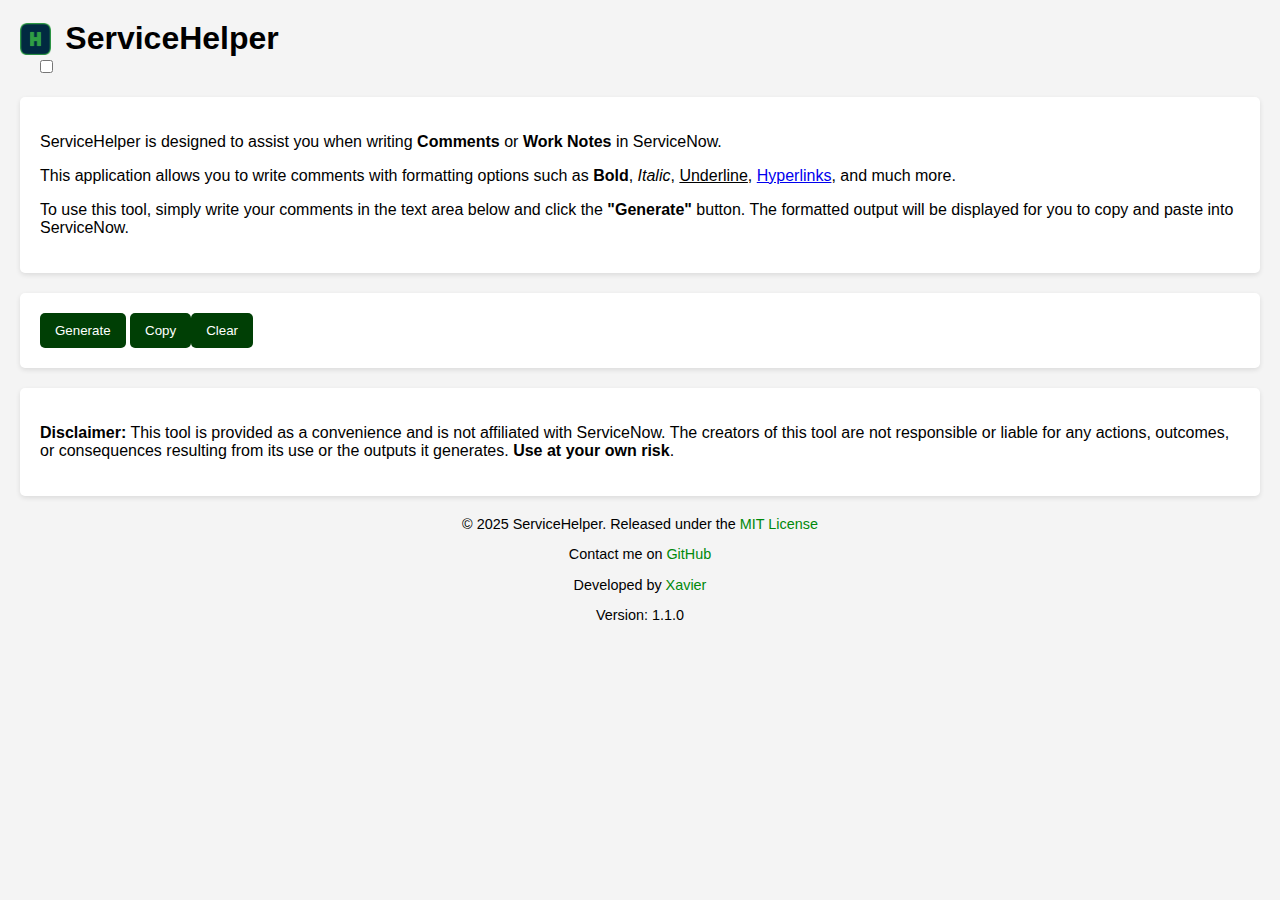
<file: index.html>
<!DOCTYPE html>
<html lang="en">
    <head>
        <meta charset="UTF-8">
        <title>ServiceHelper</title>
        <meta name="viewport" content="width=device-width, initial-scale=1.0">
        <link rel="icon"type="image/png" href="./assets/favicon.png">
        <link href="styles/qhill.css" rel="stylesheet"/>
        <link rel="stylesheet" href="styles/style.css">
    </head>
    <body>
        <nav>
            <div id="logo">
                <a href="index.html" style="text-decoration:none; color:inherit;">
                    <img src="./assets/favicon.png" alt="ServiceHelper Logo" style="height:32px;vertical-align:middle;margin-right:10px;">
                    <h1 style="display:inline;vertical-align:middle;">ServiceHelper</h1>
                </a>
            </div>
            <!-- <div id="nav-links">
                <a href="docs.html" style="text-decoration:none; color:inherit;">
                    <h1 style="display:inline;vertical-align:middle;">Docs</h1>
                </a>
            </div> -->
            <div class="toggle-switch" id="theme-toggle" style="margin-left:1rem;">
              <input type="checkbox" id="switch" />
              <label for="switch">
                <span class="toggle"></span>
                <span class="moon"></span>
                <span class="sun"></span>
              </label>
            </div>
        </nav>
        <main>
            <section id="instructions">
                <p>ServiceHelper is designed to assist you when writing <b>Comments</b> or <b>Work Notes</b> in ServiceNow.</p>
                <p>This application allows you to write comments with formatting options such as <b>Bold</b>, <i>Italic</i>, <u>Underline</u>, <a href="#" id="hyperlink">Hyperlinks</a>, and much more.</p>
                <p>To use this tool, simply write your comments in the text area below and click the <b>"Generate"</b> button. The formatted output will be displayed for you to copy and paste into ServiceNow.</p>
            </section>
            <section id="input-section">
                <div class="wrapper">
                    <div class="editor">
                    <div id="editor-container"></div>
                    <div class="button-container">
                        <button class="preview-button btn" id="preview-button">Generate</button>
                        <button class="copy-button btn" id="copy-button">Copy</button>
                    </div>
                    </div>
                    <div id="output" class="output" tabindex="0"></div>
                </div>
            </section>
            <section id="Disclaimer">
                <p><b>Disclaimer:</b> This tool is provided as a convenience and is not affiliated with ServiceNow. The creators of this tool are not responsible or liable for any actions, outcomes, or consequences resulting from its use or the outputs it generates. <b>Use at your own risk</b>.</p>
            </section>
        </main>
        <footer>
            <p>&copy; 2025 ServiceHelper. Released under the <a href="https://opensource.org/licenses/MIT" target="_blank">MIT License</a></p>
            <p>Contact me on <a href="https://github.com/xman601/ServiceHelper" target="_blank">GitHub</a></p>
            <p>Developed by <a href="https://xavierj.me" target="_blank">Xavier</a> </p>
            <p>Version: 1.1.0</p>
        </footer>
        <script src="https://cdn.quilljs.com/1.3.6/quill.js"></script>
        <script src="scripts/app.js"></script>
    </body>
</html>
</file>
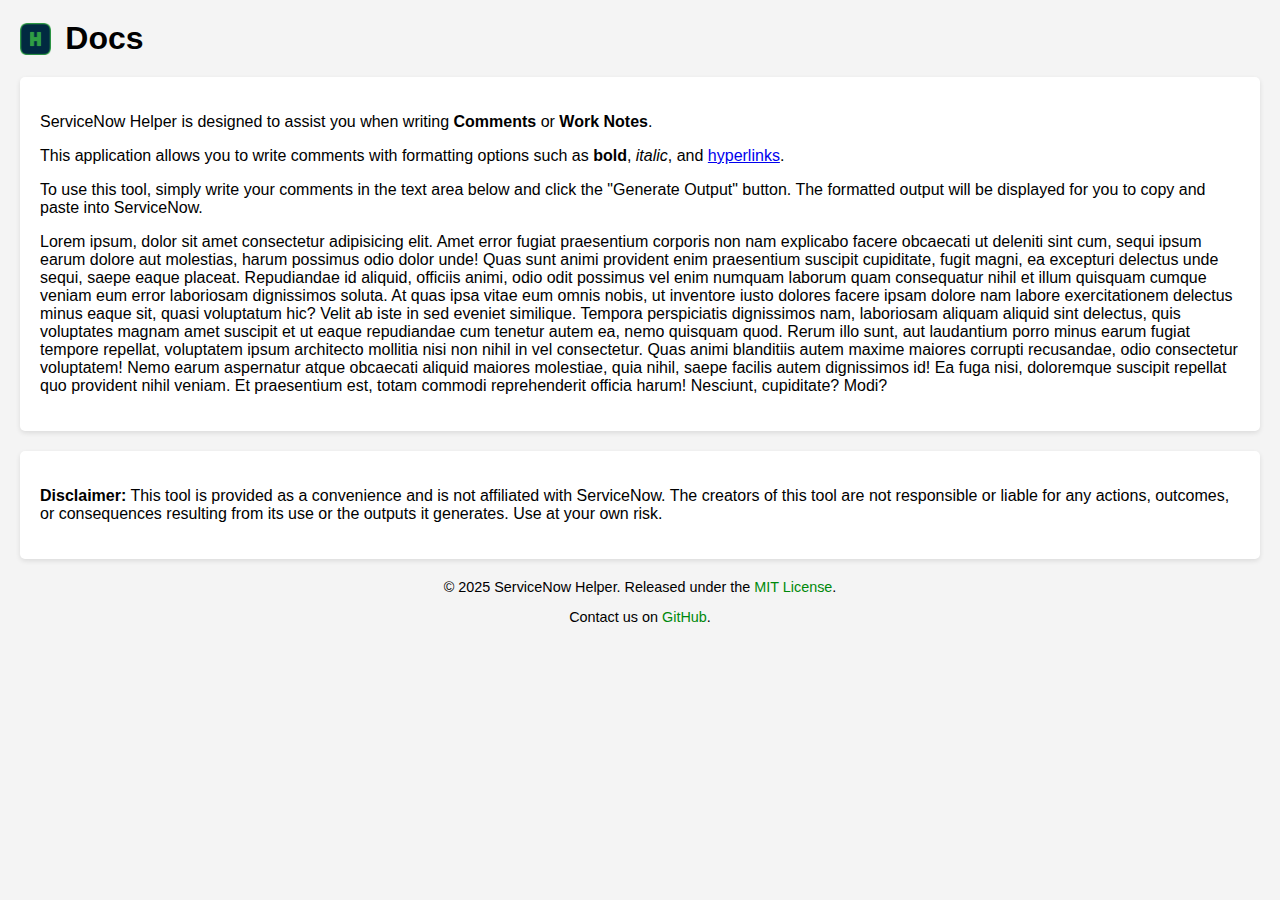
<file: docs.html>
<!DOCTYPE html>
<html lang="en">
    <head>
        <meta charset="UTF-8">
        <title>ServiceNow Helper</title>
        <meta name="viewport" content="width=device-width, initial-scale=1.0">
        <link rel="icon"  type="image/png" href="./assets/favicon.png">
        <link rel="stylesheet" href="styles/style.css">
    </head>
    <body>
        <nav>
            <div id="logo">
                <a href="index.html" style="text-decoration:none; color:inherit;">
                    <img src="./assets/favicon.png" alt="ServiceNow Helper Logo" style="height:32px;vertical-align:middle;margin-right:10px;">
                    <h1 style="display:inline;vertical-align:middle;">Docs</h1>
                </a>
            </div>
        </nav>
        <main>
            <section id="Docs">
                <p>ServiceNow Helper is designed to assist you when writing <b>Comments</b> or <b>Work Notes</b>.</p>
                <p>This application allows you to write comments with formatting options such as <b>bold</b>, <i>italic</i>, and <a href="#" id="hyperlink">hyperlinks</a>.</p>
                <p>To use this tool, simply write your comments in the text area below and click the "Generate Output" button. The formatted output will be displayed for you to copy and paste into ServiceNow.</p>
                <p>Lorem ipsum, dolor sit amet consectetur adipisicing elit. Amet error fugiat praesentium corporis non nam explicabo facere obcaecati ut deleniti sint cum, sequi ipsum earum dolore aut molestias, harum possimus odio dolor unde! Quas sunt animi provident enim praesentium suscipit cupiditate, fugit magni, ea excepturi delectus unde sequi, saepe eaque placeat. Repudiandae id aliquid, officiis animi, odio odit possimus vel enim numquam laborum quam consequatur nihil et illum quisquam cumque veniam eum error laboriosam dignissimos soluta. At quas ipsa vitae eum omnis nobis, ut inventore iusto dolores facere ipsam dolore nam labore exercitationem delectus minus eaque sit, quasi voluptatum hic? Velit ab iste in sed eveniet similique. Tempora perspiciatis dignissimos nam, laboriosam aliquam aliquid sint delectus, quis voluptates magnam amet suscipit et ut eaque repudiandae cum tenetur autem ea, nemo quisquam quod. Rerum illo sunt, aut laudantium porro minus earum fugiat tempore repellat, voluptatem ipsum architecto mollitia nisi non nihil in vel consectetur. Quas animi blanditiis autem maxime maiores corrupti recusandae, odio consectetur voluptatem! Nemo earum aspernatur atque obcaecati aliquid maiores molestiae, quia nihil, saepe facilis autem dignissimos id! Ea fuga nisi, doloremque suscipit repellat quo provident nihil veniam. Et praesentium est, totam commodi reprehenderit officia harum! Nesciunt, cupiditate? Modi?</p>
            </section>
            <section id="Disclaimer">
                <p><b>Disclaimer:</b> This tool is provided as a convenience and is not affiliated with ServiceNow. The creators of this tool are not responsible or liable for any actions, outcomes, or consequences resulting from its use or the outputs it generates. Use at your own risk.</p>
            </section>
        </main>
        <footer>
            <p>&copy; 2025 ServiceNow Helper. Released under the <a href="https://opensource.org/licenses/MIT" target="_blank">MIT License</a>.</p>
            <p>Contact us on <a href="https://github.com/xman601/ServiceNowHelper" target="_blank">GitHub</a>.</p>
        </footer>
        <script src="scripts/app.js"></script>
    </body>
</html>
</file>
<file: styles/qhill.css>
.ql-container {
  box-sizing: border-box;
  font-family: Helvetica, Arial, sans-serif;
  font-size: 13px;
  height: 100%;
  margin: 0px;
  position: relative;
}
.ql-container.ql-disabled .ql-tooltip {
  visibility: hidden;
}
.ql-container.ql-disabled .ql-editor ul[data-checked] > li::before {
  pointer-events: none;
}
.ql-clipboard {
  left: -100000px;
  height: 1px;
  overflow-y: hidden;
  position: absolute;
  top: 50%;
}
.ql-clipboard p {
  margin: 0;
  padding: 0;
}
.ql-editor {
  box-sizing: border-box;
  line-height: 1.42;
  height: 100%;
  outline: none;
  overflow-y: auto;
  padding: 12px 15px;
  tab-size: 4;
  -moz-tab-size: 4;
  text-align: left;
  white-space: pre-wrap;
  word-wrap: break-word;
}
.ql-editor > * {
  cursor: text;
}
.ql-editor p,
.ql-editor ol,
.ql-editor ul,
.ql-editor pre,
.ql-editor blockquote,
.ql-editor h1,
.ql-editor h2,
.ql-editor h3,
.ql-editor h4,
.ql-editor h5,
.ql-editor h6 {
  margin: 0;
  padding: 0;
  counter-reset: list-1 list-2 list-3 list-4 list-5 list-6 list-7 list-8 list-9;
}
.ql-editor ol,
.ql-editor ul {
  padding-left: 1.5em;
}
.ql-editor ol > li,
.ql-editor ul > li {
  list-style-type: none;
}
.ql-editor ul > li::before {
  content: '\2022';
}
.ql-editor ul[data-checked=true],
.ql-editor ul[data-checked=false] {
  pointer-events: none;
}
.ql-editor ul[data-checked=true] > li *,
.ql-editor ul[data-checked=false] > li * {
  pointer-events: all;
}
.ql-editor ul[data-checked=true] > li::before,
.ql-editor ul[data-checked=false] > li::before {
  color: #777;
  cursor: pointer;
  pointer-events: all;
}
.ql-editor ul[data-checked=true] > li::before {
  content: '\2611';
}
.ql-editor ul[data-checked=false] > li::before {
  content: '\2610';
}
.ql-editor li::before {
  display: inline-block;
  white-space: nowrap;
  width: 1.2em;
}
.ql-editor li:not(.ql-direction-rtl)::before {
  margin-left: -1.5em;
  margin-right: 0.3em;
  text-align: right;
}
.ql-editor li.ql-direction-rtl::before {
  margin-left: 0.3em;
  margin-right: -1.5em;
}
.ql-editor ol li:not(.ql-direction-rtl),
.ql-editor ul li:not(.ql-direction-rtl) {
  padding-left: 1.5em;
}
.ql-editor ol li.ql-direction-rtl,
.ql-editor ul li.ql-direction-rtl {
  padding-right: 1.5em;
}
.ql-editor ol li {
  counter-reset: list-1 list-2 list-3 list-4 list-5 list-6 list-7 list-8 list-9;
  counter-increment: list-0;
}
.ql-editor ol li:before {
  content: counter(list-0, decimal) '. ';
}
.ql-editor ol li.ql-indent-1 {
  counter-increment: list-1;
}
.ql-editor ol li.ql-indent-1:before {
  content: counter(list-1, lower-alpha) '. ';
}
.ql-editor ol li.ql-indent-1 {
  counter-reset: list-2 list-3 list-4 list-5 list-6 list-7 list-8 list-9;
}
.ql-editor ol li.ql-indent-2 {
  counter-increment: list-2;
}
.ql-editor ol li.ql-indent-2:before {
  content: counter(list-2, lower-roman) '. ';
}
.ql-editor ol li.ql-indent-2 {
  counter-reset: list-3 list-4 list-5 list-6 list-7 list-8 list-9;
}
.ql-editor ol li.ql-indent-3 {
  counter-increment: list-3;
}
.ql-editor ol li.ql-indent-3:before {
  content: counter(list-3, decimal) '. ';
}
.ql-editor ol li.ql-indent-3 {
  counter-reset: list-4 list-5 list-6 list-7 list-8 list-9;
}
.ql-editor ol li.ql-indent-4 {
  counter-increment: list-4;
}
.ql-editor ol li.ql-indent-4:before {
  content: counter(list-4, lower-alpha) '. ';
}
.ql-editor ol li.ql-indent-4 {
  counter-reset: list-5 list-6 list-7 list-8 list-9;
}
.ql-editor ol li.ql-indent-5 {
  counter-increment: list-5;
}
.ql-editor ol li.ql-indent-5:before {
  content: counter(list-5, lower-roman) '. ';
}
.ql-editor ol li.ql-indent-5 {
  counter-reset: list-6 list-7 list-8 list-9;
}
.ql-editor ol li.ql-indent-6 {
  counter-increment: list-6;
}
.ql-editor ol li.ql-indent-6:before {
  content: counter(list-6, decimal) '. ';
}
.ql-editor ol li.ql-indent-6 {
  counter-reset: list-7 list-8 list-9;
}
.ql-editor ol li.ql-indent-7 {
  counter-increment: list-7;
}
.ql-editor ol li.ql-indent-7:before {
  content: counter(list-7, lower-alpha) '. ';
}
.ql-editor ol li.ql-indent-7 {
  counter-reset: list-8 list-9;
}
.ql-editor ol li.ql-indent-8 {
  counter-increment: list-8;
}
.ql-editor ol li.ql-indent-8:before {
  content: counter(list-8, lower-roman) '. ';
}
.ql-editor ol li.ql-indent-8 {
  counter-reset: list-9;
}
.ql-editor ol li.ql-indent-9 {
  counter-increment: list-9;
}
.ql-editor ol li.ql-indent-9:before {
  content: counter(list-9, decimal) '. ';
}
.ql-editor .ql-indent-1:not(.ql-direction-rtl) {
  padding-left: 3em;
}
.ql-editor li.ql-indent-1:not(.ql-direction-rtl) {
  padding-left: 4.5em;
}
.ql-editor .ql-indent-1.ql-direction-rtl.ql-align-right {
  padding-right: 3em;
}
.ql-editor li.ql-indent-1.ql-direction-rtl.ql-align-right {
  padding-right: 4.5em;
}
.ql-editor .ql-indent-2:not(.ql-direction-rtl) {
  padding-left: 6em;
}
.ql-editor li.ql-indent-2:not(.ql-direction-rtl) {
  padding-left: 7.5em;
}
.ql-editor .ql-indent-2.ql-direction-rtl.ql-align-right {
  padding-right: 6em;
}
.ql-editor li.ql-indent-2.ql-direction-rtl.ql-align-right {
  padding-right: 7.5em;
}
.ql-editor .ql-indent-3:not(.ql-direction-rtl) {
  padding-left: 9em;
}
.ql-editor li.ql-indent-3:not(.ql-direction-rtl) {
  padding-left: 10.5em;
}
.ql-editor .ql-indent-3.ql-direction-rtl.ql-align-right {
  padding-right: 9em;
}
.ql-editor li.ql-indent-3.ql-direction-rtl.ql-align-right {
  padding-right: 10.5em;
}
.ql-editor .ql-indent-4:not(.ql-direction-rtl) {
  padding-left: 12em;
}
.ql-editor li.ql-indent-4:not(.ql-direction-rtl) {
  padding-left: 13.5em;
}
.ql-editor .ql-indent-4.ql-direction-rtl.ql-align-right {
  padding-right: 12em;
}
.ql-editor li.ql-indent-4.ql-direction-rtl.ql-align-right {
  padding-right: 13.5em;
}
.ql-editor .ql-indent-5:not(.ql-direction-rtl) {
  padding-left: 15em;
}
.ql-editor li.ql-indent-5:not(.ql-direction-rtl) {
  padding-left: 16.5em;
}
.ql-editor .ql-indent-5.ql-direction-rtl.ql-align-right {
  padding-right: 15em;
}
.ql-editor li.ql-indent-5.ql-direction-rtl.ql-align-right {
  padding-right: 16.5em;
}
.ql-editor .ql-indent-6:not(.ql-direction-rtl) {
  padding-left: 18em;
}
.ql-editor li.ql-indent-6:not(.ql-direction-rtl) {
  padding-left: 19.5em;
}
.ql-editor .ql-indent-6.ql-direction-rtl.ql-align-right {
  padding-right: 18em;
}
.ql-editor li.ql-indent-6.ql-direction-rtl.ql-align-right {
  padding-right: 19.5em;
}
.ql-editor .ql-indent-7:not(.ql-direction-rtl) {
  padding-left: 21em;
}
.ql-editor li.ql-indent-7:not(.ql-direction-rtl) {
  padding-left: 22.5em;
}
.ql-editor .ql-indent-7.ql-direction-rtl.ql-align-right {
  padding-right: 21em;
}
.ql-editor li.ql-indent-7.ql-direction-rtl.ql-align-right {
  padding-right: 22.5em;
}
.ql-editor .ql-indent-8:not(.ql-direction-rtl) {
  padding-left: 24em;
}
.ql-editor li.ql-indent-8:not(.ql-direction-rtl) {
  padding-left: 25.5em;
}
.ql-editor .ql-indent-8.ql-direction-rtl.ql-align-right {
  padding-right: 24em;
}
.ql-editor li.ql-indent-8.ql-direction-rtl.ql-align-right {
  padding-right: 25.5em;
}
.ql-editor .ql-indent-9:not(.ql-direction-rtl) {
  padding-left: 27em;
}
.ql-editor li.ql-indent-9:not(.ql-direction-rtl) {
  padding-left: 28.5em;
}
.ql-editor .ql-indent-9.ql-direction-rtl.ql-align-right {
  padding-right: 27em;
}
.ql-editor li.ql-indent-9.ql-direction-rtl.ql-align-right {
  padding-right: 28.5em;
}
.ql-editor .ql-video {
  display: block;
  max-width: 100%;
}
.ql-editor .ql-video.ql-align-center {
  margin: 0 auto;
}
.ql-editor .ql-video.ql-align-right {
  margin: 0 0 0 auto;
}
.ql-editor .ql-bg-black {
  background-color: #000;
}
.ql-editor .ql-bg-red {
  background-color: #e60000;
}
.ql-editor .ql-bg-orange {
  background-color: #f90;
}
.ql-editor .ql-bg-yellow {
  background-color: #ff0;
}
.ql-editor .ql-bg-green {
  background-color: #008a00;
}
.ql-editor .ql-bg-blue {
  background-color: #06c;
}
.ql-editor .ql-bg-purple {
  background-color: #93f;
}
.ql-editor .ql-color-white {
  color: #fff;
}
.ql-editor .ql-color-red {
  color: #e60000;
}
.ql-editor .ql-color-orange {
  color: #f90;
}
.ql-editor .ql-color-yellow {
  color: #ff0;
}
.ql-editor .ql-color-green {
  color: #008a00;
}
.ql-editor .ql-color-blue {
  color: #06c;
}
.ql-editor .ql-color-purple {
  color: #93f;
}
.ql-editor .ql-font-serif {
  font-family: Georgia, Times New Roman, serif;
}
.ql-editor .ql-font-monospace {
  font-family: Monaco, Courier New, monospace;
}
.ql-editor .ql-size-small {
  font-size: 0.75em;
}
.ql-editor .ql-size-large {
  font-size: 1.5em;
}
.ql-editor .ql-size-huge {
  font-size: 2.5em;
}
.ql-editor .ql-direction-rtl {
  direction: rtl;
  text-align: inherit;
}
.ql-editor .ql-align-center {
  text-align: center;
}
.ql-editor .ql-align-justify {
  text-align: justify;
}
.ql-editor .ql-align-right {
  text-align: right;
}
.ql-editor.ql-blank::before {
  color: rgba(0,0,0,0.6);
  content: attr(data-placeholder);
  font-style: italic;
  left: 15px;
  pointer-events: none;
  position: absolute;
  right: 15px;
}
.ql-snow.ql-toolbar:after,
.ql-snow .ql-toolbar:after {
  clear: both;
  content: '';
  display: table;
}
.ql-snow.ql-toolbar button,
.ql-snow .ql-toolbar button {
  background: none;
  border: none;
  cursor: pointer;
  display: inline-block;
  float: left;
  height: 24px;
  padding: 3px 5px;
  width: 28px;
}
.ql-snow.ql-toolbar button svg,
.ql-snow .ql-toolbar button svg {
  float: left;
  height: 100%;
}
.ql-snow.ql-toolbar button:active:hover,
.ql-snow .ql-toolbar button:active:hover {
  outline: none;
}
.ql-snow.ql-toolbar input.ql-image[type=file],
.ql-snow .ql-toolbar input.ql-image[type=file] {
  display: none;
}
.ql-snow.ql-toolbar button:hover,
.ql-snow .ql-toolbar button:hover,
.ql-snow.ql-toolbar button:focus,
.ql-snow .ql-toolbar button:focus,
.ql-snow.ql-toolbar button.ql-active,
.ql-snow .ql-toolbar button.ql-active,
.ql-snow.ql-toolbar .ql-picker-label:hover,
.ql-snow .ql-toolbar .ql-picker-label:hover,
.ql-snow.ql-toolbar .ql-picker-label.ql-active,
.ql-snow .ql-toolbar .ql-picker-label.ql-active,
.ql-snow.ql-toolbar .ql-picker-item:hover,
.ql-snow .ql-toolbar .ql-picker-item:hover,
.ql-snow.ql-toolbar .ql-picker-item.ql-selected,
.ql-snow .ql-toolbar .ql-picker-item.ql-selected {
  color: #06c;
}
.ql-snow.ql-toolbar button:hover .ql-fill,
.ql-snow .ql-toolbar button:hover .ql-fill,
.ql-snow.ql-toolbar button:focus .ql-fill,
.ql-snow .ql-toolbar button:focus .ql-fill,
.ql-snow.ql-toolbar button.ql-active .ql-fill,
.ql-snow .ql-toolbar button.ql-active .ql-fill,
.ql-snow.ql-toolbar .ql-picker-label:hover .ql-fill,
.ql-snow .ql-toolbar .ql-picker-label:hover .ql-fill,
.ql-snow.ql-toolbar .ql-picker-label.ql-active .ql-fill,
.ql-snow .ql-toolbar .ql-picker-label.ql-active .ql-fill,
.ql-snow.ql-toolbar .ql-picker-item:hover .ql-fill,
.ql-snow .ql-toolbar .ql-picker-item:hover .ql-fill,
.ql-snow.ql-toolbar .ql-picker-item.ql-selected .ql-fill,
.ql-snow .ql-toolbar .ql-picker-item.ql-selected .ql-fill,
.ql-snow.ql-toolbar button:hover .ql-stroke.ql-fill,
.ql-snow .ql-toolbar button:hover .ql-stroke.ql-fill,
.ql-snow.ql-toolbar button:focus .ql-stroke.ql-fill,
.ql-snow .ql-toolbar button:focus .ql-stroke.ql-fill,
.ql-snow.ql-toolbar button.ql-active .ql-stroke.ql-fill,
.ql-snow .ql-toolbar button.ql-active .ql-stroke.ql-fill,
.ql-snow.ql-toolbar .ql-picker-label:hover .ql-stroke.ql-fill,
.ql-snow .ql-toolbar .ql-picker-label:hover .ql-stroke.ql-fill,
.ql-snow.ql-toolbar .ql-picker-label.ql-active .ql-stroke.ql-fill,
.ql-snow .ql-toolbar .ql-picker-label.ql-active .ql-stroke.ql-fill,
.ql-snow.ql-toolbar .ql-picker-item:hover .ql-stroke.ql-fill,
.ql-snow .ql-toolbar .ql-picker-item:hover .ql-stroke.ql-fill,
.ql-snow.ql-toolbar .ql-picker-item.ql-selected .ql-stroke.ql-fill,
.ql-snow .ql-toolbar .ql-picker-item.ql-selected .ql-stroke.ql-fill {
  fill: #06c;
}
.ql-snow.ql-toolbar button:hover .ql-stroke,
.ql-snow .ql-toolbar button:hover .ql-stroke,
.ql-snow.ql-toolbar button:focus .ql-stroke,
.ql-snow .ql-toolbar button:focus .ql-stroke,
.ql-snow.ql-toolbar button.ql-active .ql-stroke,
.ql-snow .ql-toolbar button.ql-active .ql-stroke,
.ql-snow.ql-toolbar .ql-picker-label:hover .ql-stroke,
.ql-snow .ql-toolbar .ql-picker-label:hover .ql-stroke,
.ql-snow.ql-toolbar .ql-picker-label.ql-active .ql-stroke,
.ql-snow .ql-toolbar .ql-picker-label.ql-active .ql-stroke,
.ql-snow.ql-toolbar .ql-picker-item:hover .ql-stroke,
.ql-snow .ql-toolbar .ql-picker-item:hover .ql-stroke,
.ql-snow.ql-toolbar .ql-picker-item.ql-selected .ql-stroke,
.ql-snow .ql-toolbar .ql-picker-item.ql-selected .ql-stroke,
.ql-snow.ql-toolbar button:hover .ql-stroke-miter,
.ql-snow .ql-toolbar button:hover .ql-stroke-miter,
.ql-snow.ql-toolbar button:focus .ql-stroke-miter,
.ql-snow .ql-toolbar button:focus .ql-stroke-miter,
.ql-snow.ql-toolbar button.ql-active .ql-stroke-miter,
.ql-snow .ql-toolbar button.ql-active .ql-stroke-miter,
.ql-snow.ql-toolbar .ql-picker-label:hover .ql-stroke-miter,
.ql-snow .ql-toolbar .ql-picker-label:hover .ql-stroke-miter,
.ql-snow.ql-toolbar .ql-picker-label.ql-active .ql-stroke-miter,
.ql-snow .ql-toolbar .ql-picker-label.ql-active .ql-stroke-miter,
.ql-snow.ql-toolbar .ql-picker-item:hover .ql-stroke-miter,
.ql-snow .ql-toolbar .ql-picker-item:hover .ql-stroke-miter,
.ql-snow.ql-toolbar .ql-picker-item.ql-selected .ql-stroke-miter,
.ql-snow .ql-toolbar .ql-picker-item.ql-selected .ql-stroke-miter {
  stroke: #06c;
}
@media (pointer: coarse) {
  .ql-snow.ql-toolbar button:hover:not(.ql-active),
  .ql-snow .ql-toolbar button:hover:not(.ql-active) {
    color: #444;
  }
  .ql-snow.ql-toolbar button:hover:not(.ql-active) .ql-fill,
  .ql-snow .ql-toolbar button:hover:not(.ql-active) .ql-fill,
  .ql-snow.ql-toolbar button:hover:not(.ql-active) .ql-stroke.ql-fill,
  .ql-snow .ql-toolbar button:hover:not(.ql-active) .ql-stroke.ql-fill {
    fill: #444;
  }
  .ql-snow.ql-toolbar button:hover:not(.ql-active) .ql-stroke,
  .ql-snow .ql-toolbar button:hover:not(.ql-active) .ql-stroke,
  .ql-snow.ql-toolbar button:hover:not(.ql-active) .ql-stroke-miter,
  .ql-snow .ql-toolbar button:hover:not(.ql-active) .ql-stroke-miter {
    stroke: #444;
  }
}
.ql-snow {
  box-sizing: border-box;
}
.ql-snow * {
  box-sizing: border-box;
}
.ql-snow .ql-hidden {
  display: none;
}
.ql-snow .ql-out-bottom,
.ql-snow .ql-out-top {
  visibility: hidden;
}
.ql-snow .ql-tooltip {
  position: absolute;
  transform: translateY(10px);
}
.ql-snow .ql-tooltip a {
  cursor: pointer;
  text-decoration: none;
}
.ql-snow .ql-tooltip.ql-flip {
  transform: translateY(-10px);
}
.ql-snow .ql-formats {
  display: inline-block;
  vertical-align: middle;
}
.ql-snow .ql-formats:after {
  clear: both;
  content: '';
  display: table;
}
.ql-snow .ql-stroke {
  fill: none;
  stroke: #444;
  stroke-linecap: round;
  stroke-linejoin: round;
  stroke-width: 2;
}
.ql-snow .ql-stroke-miter {
  fill: none;
  stroke: #444;
  stroke-miterlimit: 10;
  stroke-width: 2;
}
.ql-snow .ql-fill,
.ql-snow .ql-stroke.ql-fill {
  fill: #444;
}
.ql-snow .ql-empty {
  fill: none;
}
.ql-snow .ql-even {
  fill-rule: evenodd;
}
.ql-snow .ql-thin,
.ql-snow .ql-stroke.ql-thin {
  stroke-width: 1;
}
.ql-snow .ql-transparent {
  opacity: 0.4;
}
.ql-snow .ql-direction svg:last-child {
  display: none;
}
.ql-snow .ql-direction.ql-active svg:last-child {
  display: inline;
}
.ql-snow .ql-direction.ql-active svg:first-child {
  display: none;
}
.ql-snow .ql-editor h1 {
  font-size: 2em;
}
.ql-snow .ql-editor h2 {
  font-size: 1.5em;
}
.ql-snow .ql-editor h3 {
  font-size: 1.17em;
}
.ql-snow .ql-editor h4 {
  font-size: 1em;
}
.ql-snow .ql-editor h5 {
  font-size: 0.83em;
}
.ql-snow .ql-editor h6 {
  font-size: 0.67em;
}
.ql-snow .ql-editor a {
  text-decoration: underline;
}
.ql-snow .ql-editor blockquote {
  border-left: 4px solid #ccc;
  margin-bottom: 5px;
  margin-top: 5px;
  padding-left: 16px;
}
.ql-snow .ql-editor code,
.ql-snow .ql-editor pre {
  background-color: #f0f0f0;
  border-radius: 3px;
}
.ql-snow .ql-editor pre {
  white-space: pre-wrap;
  margin-bottom: 5px;
  margin-top: 5px;
  padding: 5px 10px;
}
.ql-snow .ql-editor code {
  font-size: 85%;
  padding: 2px 4px;
}
.ql-snow .ql-editor pre.ql-syntax {
  background-color: #23241f;
  color: #f8f8f2;
  overflow: visible;
}
.ql-snow .ql-editor img {
  max-width: 100%;
}
.ql-snow .ql-picker {
  color: #444;
  display: inline-block;
  float: left;
  font-size: 14px;
  font-weight: 500;
  height: 24px;
  position: relative;
  vertical-align: middle;
}
.ql-snow .ql-picker-label {
  cursor: pointer;
  display: inline-block;
  height: 100%;
  padding-left: 8px;
  padding-right: 2px;
  position: relative;
  width: 100%;
}
.ql-snow .ql-picker-label::before {
  display: inline-block;
  line-height: 22px;
}
.ql-snow .ql-picker-options {
  background-color: #fff;
  display: none;
  min-width: 100%;
  padding: 4px 8px;
  position: absolute;
  white-space: nowrap;
}
.ql-snow .ql-picker-options .ql-picker-item {
  cursor: pointer;
  display: block;
  padding-bottom: 5px;
  padding-top: 5px;
}
.ql-snow .ql-picker.ql-expanded .ql-picker-label {
  color: #ccc;
  z-index: 2;
}
.ql-snow .ql-picker.ql-expanded .ql-picker-label .ql-fill {
  fill: #ccc;
}
.ql-snow .ql-picker.ql-expanded .ql-picker-label .ql-stroke {
  stroke: #ccc;
}
.ql-snow .ql-picker.ql-expanded .ql-picker-options {
  display: block;
  margin-top: -1px;
  top: 100%;
  z-index: 1;
}
.ql-snow .ql-color-picker,
.ql-snow .ql-icon-picker {
  width: 28px;
}
.ql-snow .ql-color-picker .ql-picker-label,
.ql-snow .ql-icon-picker .ql-picker-label {
  padding: 2px 4px;
}
.ql-snow .ql-color-picker .ql-picker-label svg,
.ql-snow .ql-icon-picker .ql-picker-label svg {
  right: 4px;
}
.ql-snow .ql-icon-picker .ql-picker-options {
  padding: 4px 0px;
}
.ql-snow .ql-icon-picker .ql-picker-item {
  height: 24px;
  width: 24px;
  padding: 2px 4px;
}
.ql-snow .ql-color-picker .ql-picker-options {
  padding: 3px 5px;
  width: 152px;
}
.ql-snow .ql-color-picker .ql-picker-item {
  border: 1px solid transparent;
  float: left;
  height: 16px;
  margin: 2px;
  padding: 0px;
  width: 16px;
}
.ql-snow .ql-picker:not(.ql-color-picker):not(.ql-icon-picker) svg {
  position: absolute;
  margin-top: -9px;
  right: 0;
  top: 50%;
  width: 18px;
}
.ql-snow .ql-picker.ql-header .ql-picker-label[data-label]:not([data-label=''])::before,
.ql-snow .ql-picker.ql-font .ql-picker-label[data-label]:not([data-label=''])::before,
.ql-snow .ql-picker.ql-size .ql-picker-label[data-label]:not([data-label=''])::before,
.ql-snow .ql-picker.ql-header .ql-picker-item[data-label]:not([data-label=''])::before,
.ql-snow .ql-picker.ql-font .ql-picker-item[data-label]:not([data-label=''])::before,
.ql-snow .ql-picker.ql-size .ql-picker-item[data-label]:not([data-label=''])::before {
  content: attr(data-label);
}
.ql-snow .ql-picker.ql-header {
  width: 98px;
}
.ql-snow .ql-picker.ql-header .ql-picker-label::before,
.ql-snow .ql-picker.ql-header .ql-picker-item::before {
  content: 'Normal';
}
.ql-snow .ql-picker.ql-header .ql-picker-label[data-value="1"]::before,
.ql-snow .ql-picker.ql-header .ql-picker-item[data-value="1"]::before {
  content: 'Heading 1';
}
.ql-snow .ql-picker.ql-header .ql-picker-label[data-value="2"]::before,
.ql-snow .ql-picker.ql-header .ql-picker-item[data-value="2"]::before {
  content: 'Heading 2';
}
.ql-snow .ql-picker.ql-header .ql-picker-label[data-value="3"]::before,
.ql-snow .ql-picker.ql-header .ql-picker-item[data-value="3"]::before {
  content: 'Heading 3';
}
.ql-snow .ql-picker.ql-header .ql-picker-label[data-value="4"]::before,
.ql-snow .ql-picker.ql-header .ql-picker-item[data-value="4"]::before {
  content: 'Heading 4';
}
.ql-snow .ql-picker.ql-header .ql-picker-label[data-value="5"]::before,
.ql-snow .ql-picker.ql-header .ql-picker-item[data-value="5"]::before {
  content: 'Heading 5';
}
.ql-snow .ql-picker.ql-header .ql-picker-label[data-value="6"]::before,
.ql-snow .ql-picker.ql-header .ql-picker-item[data-value="6"]::before {
  content: 'Heading 6';
}
.ql-snow .ql-picker.ql-header .ql-picker-item[data-value="1"]::before {
  font-size: 2em;
}
.ql-snow .ql-picker.ql-header .ql-picker-item[data-value="2"]::before {
  font-size: 1.5em;
}
.ql-snow .ql-picker.ql-header .ql-picker-item[data-value="3"]::before {
  font-size: 1.17em;
}
.ql-snow .ql-picker.ql-header .ql-picker-item[data-value="4"]::before {
  font-size: 1em;
}
.ql-snow .ql-picker.ql-header .ql-picker-item[data-value="5"]::before {
  font-size: 0.83em;
}
.ql-snow .ql-picker.ql-header .ql-picker-item[data-value="6"]::before {
  font-size: 0.67em;
}
.ql-snow .ql-picker.ql-font {
  width: 108px;
}
.ql-snow .ql-picker.ql-font .ql-picker-label::before,
.ql-snow .ql-picker.ql-font .ql-picker-item::before {
  content: 'Sans Serif';
}
.ql-snow .ql-picker.ql-font .ql-picker-label[data-value=serif]::before,
.ql-snow .ql-picker.ql-font .ql-picker-item[data-value=serif]::before {
  content: 'Serif';
}
.ql-snow .ql-picker.ql-font .ql-picker-label[data-value=monospace]::before,
.ql-snow .ql-picker.ql-font .ql-picker-item[data-value=monospace]::before {
  content: 'Monospace';
}
.ql-snow .ql-picker.ql-font .ql-picker-item[data-value=serif]::before {
  font-family: Georgia, Times New Roman, serif;
}
.ql-snow .ql-picker.ql-font .ql-picker-item[data-value=monospace]::before {
  font-family: Monaco, Courier New, monospace;
}
.ql-snow .ql-picker.ql-size {
  width: 98px;
}
.ql-snow .ql-picker.ql-size .ql-picker-label::before,
.ql-snow .ql-picker.ql-size .ql-picker-item::before {
  content: 'Normal';
}
.ql-snow .ql-picker.ql-size .ql-picker-label[data-value=small]::before,
.ql-snow .ql-picker.ql-size .ql-picker-item[data-value=small]::before {
  content: 'Small';
}
.ql-snow .ql-picker.ql-size .ql-picker-label[data-value=large]::before,
.ql-snow .ql-picker.ql-size .ql-picker-item[data-value=large]::before {
  content: 'Large';
}
.ql-snow .ql-picker.ql-size .ql-picker-label[data-value=huge]::before,
.ql-snow .ql-picker.ql-size .ql-picker-item[data-value=huge]::before {
  content: 'Huge';
}
.ql-snow .ql-picker.ql-size .ql-picker-item[data-value=small]::before {
  font-size: 10px;
}
.ql-snow .ql-picker.ql-size .ql-picker-item[data-value=large]::before {
  font-size: 18px;
}
.ql-snow .ql-picker.ql-size .ql-picker-item[data-value=huge]::before {
  font-size: 32px;
}
.ql-snow .ql-color-picker.ql-background .ql-picker-item {
  background-color: #fff;
}
.ql-snow .ql-color-picker.ql-color .ql-picker-item {
  background-color: #000;
}
.ql-toolbar.ql-snow {
  border: 1px solid #ccc;
  box-sizing: border-box;
  font-family: 'Helvetica Neue', 'Helvetica', 'Arial', sans-serif;
  padding: 8px;
}
.ql-toolbar.ql-snow .ql-formats {
  margin-right: 15px;
}
.ql-toolbar.ql-snow .ql-picker-label {
  border: 1px solid transparent;
}
.ql-toolbar.ql-snow .ql-picker-options {
  border: 1px solid transparent;
  box-shadow: rgba(0,0,0,0.2) 0 2px 8px;
}
.ql-toolbar.ql-snow .ql-picker.ql-expanded .ql-picker-label {
  border-color: #ccc;
}
.ql-toolbar.ql-snow .ql-picker.ql-expanded .ql-picker-options {
  border-color: #ccc;
}
.ql-toolbar.ql-snow .ql-color-picker .ql-picker-item.ql-selected,
.ql-toolbar.ql-snow .ql-color-picker .ql-picker-item:hover {
  border-color: #000;
}
.ql-toolbar.ql-snow + .ql-container.ql-snow {
  border-top: 0px;
}
.ql-snow .ql-tooltip {
  background-color: #fff;
  border: 1px solid #ccc;
  box-shadow: 0px 0px 5px #ddd;
  color: #444;
  padding: 5px 12px;
  white-space: nowrap;
}
.ql-snow .ql-tooltip::before {
  content: "Visit URL:";
  line-height: 26px;
  margin-right: 8px;
}
.ql-snow .ql-tooltip input[type=text] {
  display: none;
  border: 1px solid #ccc;
  font-size: 13px;
  height: 26px;
  margin: 0px;
  padding: 3px 5px;
  width: 170px;
}
.ql-snow .ql-tooltip a.ql-preview {
  display: inline-block;
  max-width: 200px;
  overflow-x: hidden;
  text-overflow: ellipsis;
  vertical-align: top;
}
.ql-snow .ql-tooltip a.ql-action::after {
  border-right: 1px solid #ccc;
  content: 'Edit';
  margin-left: 16px;
  padding-right: 8px;
}
.ql-snow .ql-tooltip a.ql-remove::before {
  content: 'Remove';
  margin-left: 8px;
}
.ql-snow .ql-tooltip a {
  line-height: 26px;
}
.ql-snow .ql-tooltip.ql-editing a.ql-preview,
.ql-snow .ql-tooltip.ql-editing a.ql-remove {
  display: none;
}
.ql-snow .ql-tooltip.ql-editing input[type=text] {
  display: inline-block;
}
.ql-snow .ql-tooltip.ql-editing a.ql-action::after {
  border-right: 0px;
  content: 'Save';
  padding-right: 0px;
}
.ql-snow .ql-tooltip[data-mode=link]::before {
  content: "Enter link:";
}
.ql-snow .ql-tooltip[data-mode=formula]::before {
  content: "Enter formula:";
}
.ql-snow .ql-tooltip[data-mode=video]::before {
  content: "Enter video:";
}
.ql-snow a {
  color: #06c;
}
.ql-container.ql-snow {
  border: 1px solid #ccc;
}
</file>
<file: styles/style.css>
body {
    font-family: Arial, sans-serif;
    margin: 0;
    padding: 20px;
    background-color: #f4f4f4;
}

header {
    display: flex;
    align-items: center;
    background-color: #003f05;
    color: white;
    border-radius: 5px;
    padding: 10px;
}

header img {
    height: 32px;
    margin-right: 10px;
}

h1 {
    margin: 0;
}

section {
    margin: 20px 0;
    padding: 20px;
    background-color: white;
    border-radius: 5px;
    box-shadow: 0 2px 5px rgba(0, 0, 0, 0.1);
}

textarea {
    width: 100%;
    padding: 10px;
    border: 1px solid #ccc;
    border-radius: 5px;
    resize: vertical;
}

button {
    background-color: #003f05;
    color: white;
    border: none;
    padding: 10px 15px;
    border-radius: 5px;
    cursor: pointer;
}

button:hover {
    background-color: #003f05;
}

footer {
    text-align: center;
    margin-top: 20px;
    font-size: 0.9em;
}

footer a {
    color: #00890b;
    text-decoration: none;
}

footer a:hover {
    text-decoration: underline;
}
</file>
